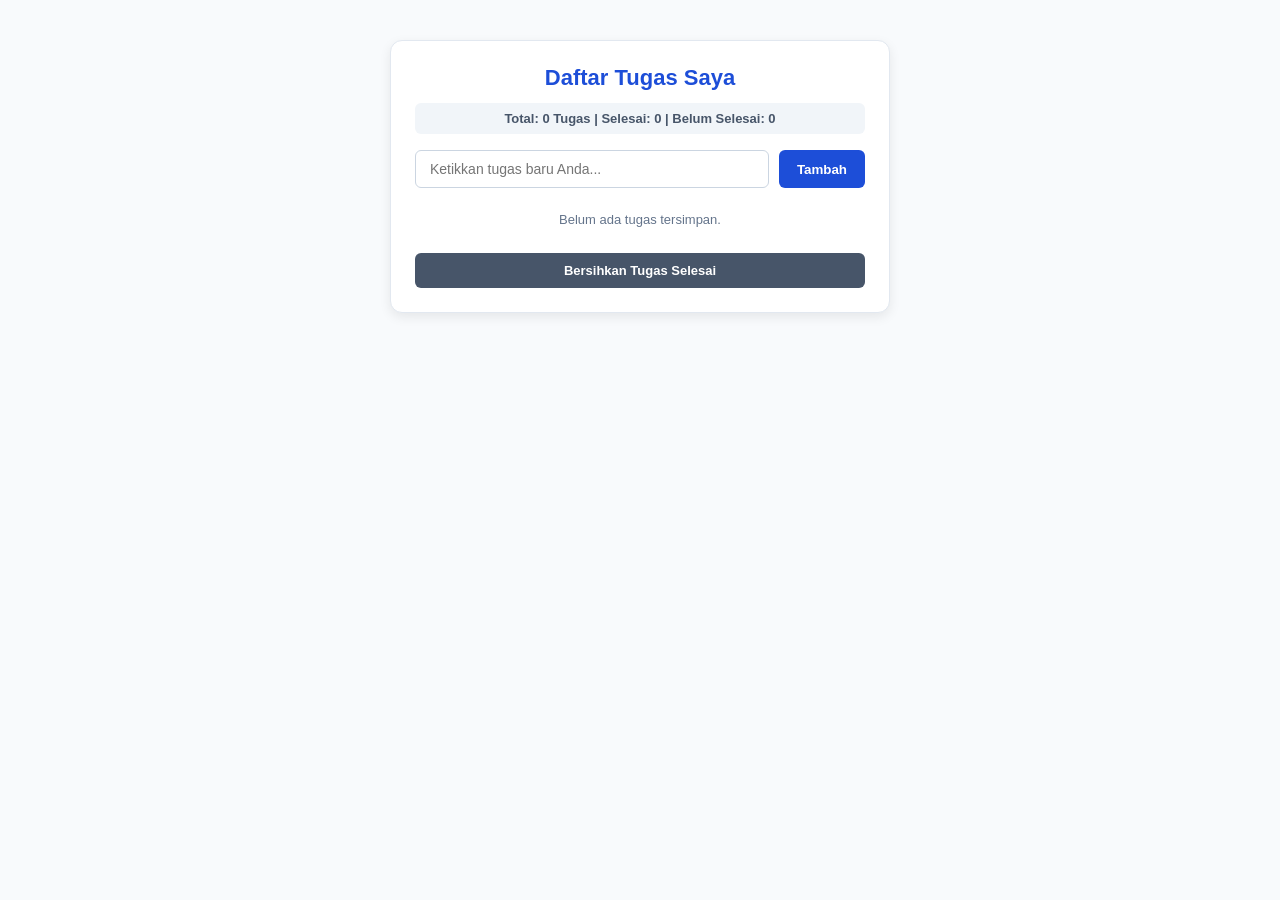
<file: index.html>
<!DOCTYPE html>
<html lang="id">
<head>
    <meta charset="UTF-8">
    <meta name="viewport" content="width=device-width, initial-scale=1.0">
    <title>Aplikasi To-Do List Modul 5</title>
    <link rel="stylesheet" href="style.css">
</head>
<body>
    <div class="todo-app">
        <h2>Daftar Tugas Saya</h2>
        
        <!-- FITUR 1: ELEMEN RINGKASAN JUMLAH TUGAS -->
        <div id="taskCounter" class="task-counter"></div>

        <!-- Form Input Tugas -->
        <form id="todoForm" novalidate>
            <div class="input-section">
                <input type="text" id="taskInput" placeholder="Ketikkan tugas baru Anda...">
                <button type="submit" class="add-btn">Tambah</button>
            </div>
            <div class="error-message" id="inputError">Tugas tidak boleh kosong atau kurang dari 3 karakter!</div>
        </form>

        <!-- Daftar Tugas -->
        <ul class="todo-list" id="todoList"></ul>

        <!-- Fitur 2: Tombol Bersihkan Tugas Selesai -->
        <button type="button" id="clearCompletedBtn" class="clear-btn">
            Bersihkan Tugas Selesai
        </button>
    </div>

    <script src="script.js"></script>
</body>
</html>
</file>
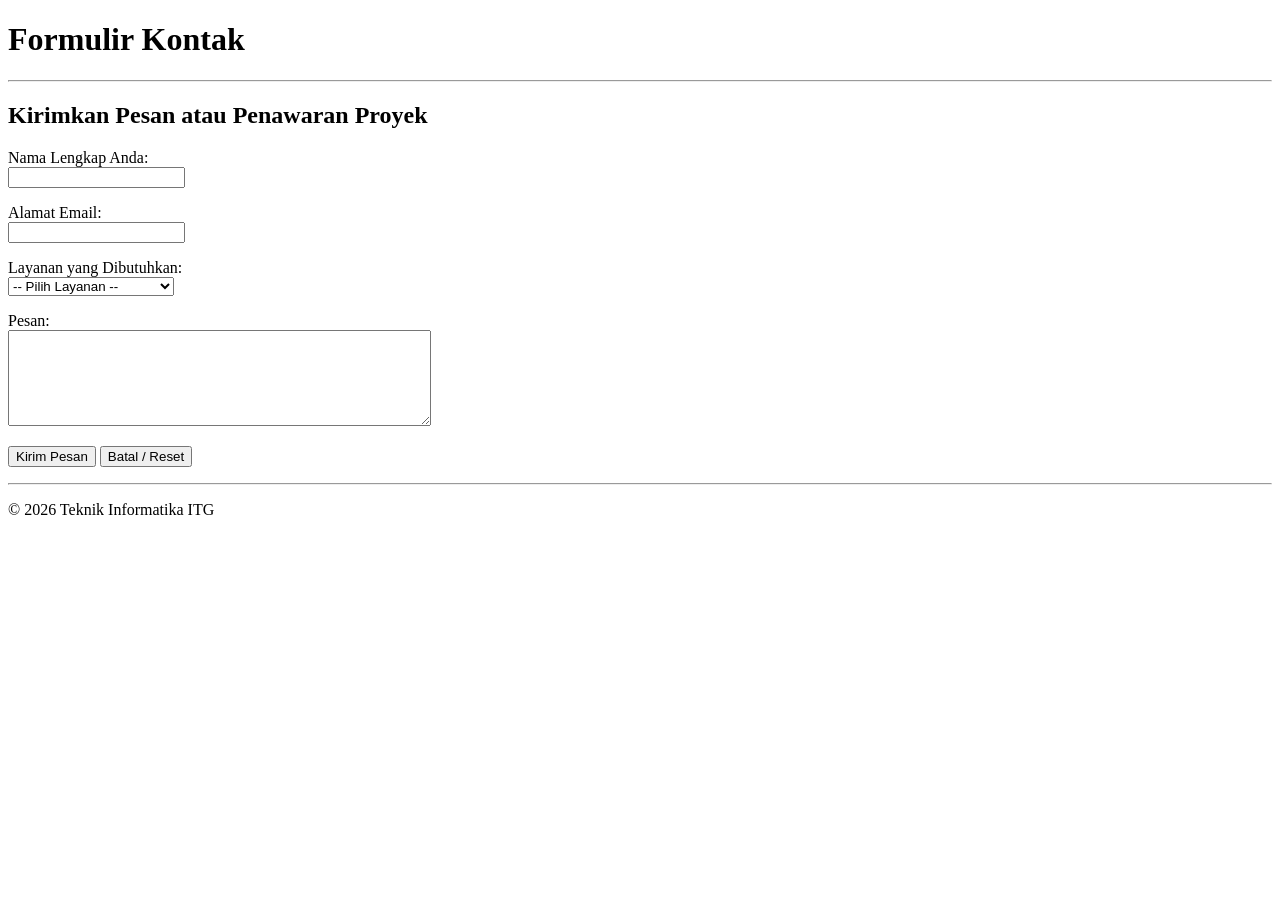
<file: kontak.html>
<!DOCTYPE html>
<html lang="id">
<head>
    <meta charset="UTF-8">
    <meta name="viewport" content="width=device-width, initial-scale=1.0">
    <title>Modul 2 Form Kontak</title>
</head>
<body>
    <header>
        <h1>Formulir Kontak</h1>
    </header>
    <hr>
    <main>
        <section>
            <h2>Kirimkan Pesan atau Penawaran Proyek</h2>
            <form>
                <p>
                    <label for="nama_pengirim">Nama Lengkap Anda:</label><br>
                    <input type="text" id="nama_pengirim" name="nama_pengirim">
                </p>
                <p>
                    <label for="email_pengirim">Alamat Email:</label><br>
                    <input type="email" id="email_pengirim" name="email_pengirim">
                </p>
                <p>
                    <label for="jenis_layanan">Layanan yang Dibutuhkan:</label><br>
                    <select id="jenis_layanan" name="jenis_layanan">
                        <option value="">-- Pilih Layanan --</option>
                        <option value="web">Pembuatan Web</option>
                        <option value="app">Pengembangan Aplikasi</option>
                        <option value="other">Lain-lain</option>
                    </select>
                </p>
                <p>
                    <label for="pesan">Pesan: </label><br>
                    <textarea id="pesan" name="pesan" rows="6" cols="50"></textarea>
                </p>
                <p>
                    <button type="submit">Kirim Pesan</button>
                    <button type="reset">Batal / Reset</button>
                </p>
            </form>
        </section>
    </main>
    <hr>
    <footer>
        <p>&copy; 2026 Teknik Informatika ITG</p>
    </footer>
</body>
</html>
</file>
<file: style.css>
* { 
    box-sizing: border-box; 
    margin: 0; 
    padding: 0; 
}

body {
    font-family: 'Segoe UI', Tahoma, Geneva, Verdana, sans-serif;
    background-color: #f8fafc; 
    color: #1e293b; 
    padding: 40px 20px; 
    display: flex;
    justify-content: center;
}

.todo-app {
    background: #ffffff; 
    width: 100%; 
    max-width: 500px; 
    padding: 24px; 
    border-radius: 12px;
    border: 1px solid #e2e8f0; 
    box-shadow: 0 4px 12px rgba(0, 0, 0, 0.08);
}

h2 { 
    color: #1d4ed8; 
    margin-bottom: 12px; 
    text-align: center; 
    font-size: 22px; 
}

/* FITUR 1: Styling khusus elemen Ringkasan Jumlah Tugas */
.task-counter {
    text-align: center;
    font-size: 13px;
    color: #475569;
    font-weight: 600;
    background-color: #f1f5f9;
    padding: 8px 12px;
    border-radius: 6px;
    margin-bottom: 16px;
    display: block;
}

.input-section { 
    display: flex; 
    gap: 10px; 
    margin-bottom: 8px; 
}

input[type="text"] {
    flex: 1; 
    padding: 10px 14px; 
    border: 1px solid #cbd5e1; 
    border-radius: 6px; 
    font-size: 14px; 
    outline: none;
}

input[type="text"].error { 
    border-color: #dc3545; 
    background-color: #fff5f5; 
}

button.add-btn {
    background-color: #1d4ed8; 
    color: white; 
    border: none; 
    padding: 10px 18px;
    border-radius: 6px; 
    font-weight: bold; 
    cursor: pointer;
}

button.add-btn:hover { 
    background-color: #1e40af; 
}

.error-message { 
    color: #dc3545; 
    font-size: 12px; 
    margin-bottom: 14px; 
    display: none;
}

.todo-list { 
    list-style: none; 
    margin-top: 14px; 
}

.todo-item {
    display: flex; 
    align-items: center; 
    justify-content: space-between;
    padding: 10px 12px; 
    background-color: #f1f5f9; 
    border-radius: 6px; 
    margin-bottom: 8px;
    border-left: 4px solid #cbd5e1;
}

.todo-item.completed { 
    border-left-color: #16a34a; 
    opacity: 0.7; 
}

.todo-item.completed .todo-text { 
    text-decoration: line-through; 
    color: #64748b; 
}

.todo-text { 
    font-size: 14px; 
    flex: 1; 
    margin-right: 10px; 
}

.todo-actions { 
    display: flex; 
    gap: 6px; 
}

.action-btn {
    border: none; 
    padding: 5px 9px; 
    border-radius: 4px; 
    font-size: 12px; 
    cursor: pointer; 
    font-weight: bold;
}

.complete-btn { 
    background-color: #16a34a; 
    color: white; 
}

.complete-btn:hover { 
    background-color: #15803d; 
}

.delete-btn { 
    background-color: #dc2626; 
    color: white; 
}

.delete-btn:hover { 
    background-color: #b91c1c; 
}

.clear-btn {
    width: 100%;
    margin-top: 16px;
    padding: 10px;
    background-color: #475569;
    color: white;
    border: none;
    border-radius: 6px;
    cursor: pointer;
    font-weight: bold;
    font-size: 13px;
    transition: background-color 0.2s;
}

.clear-btn:hover {
    background-color: #334155;
}
</file>
